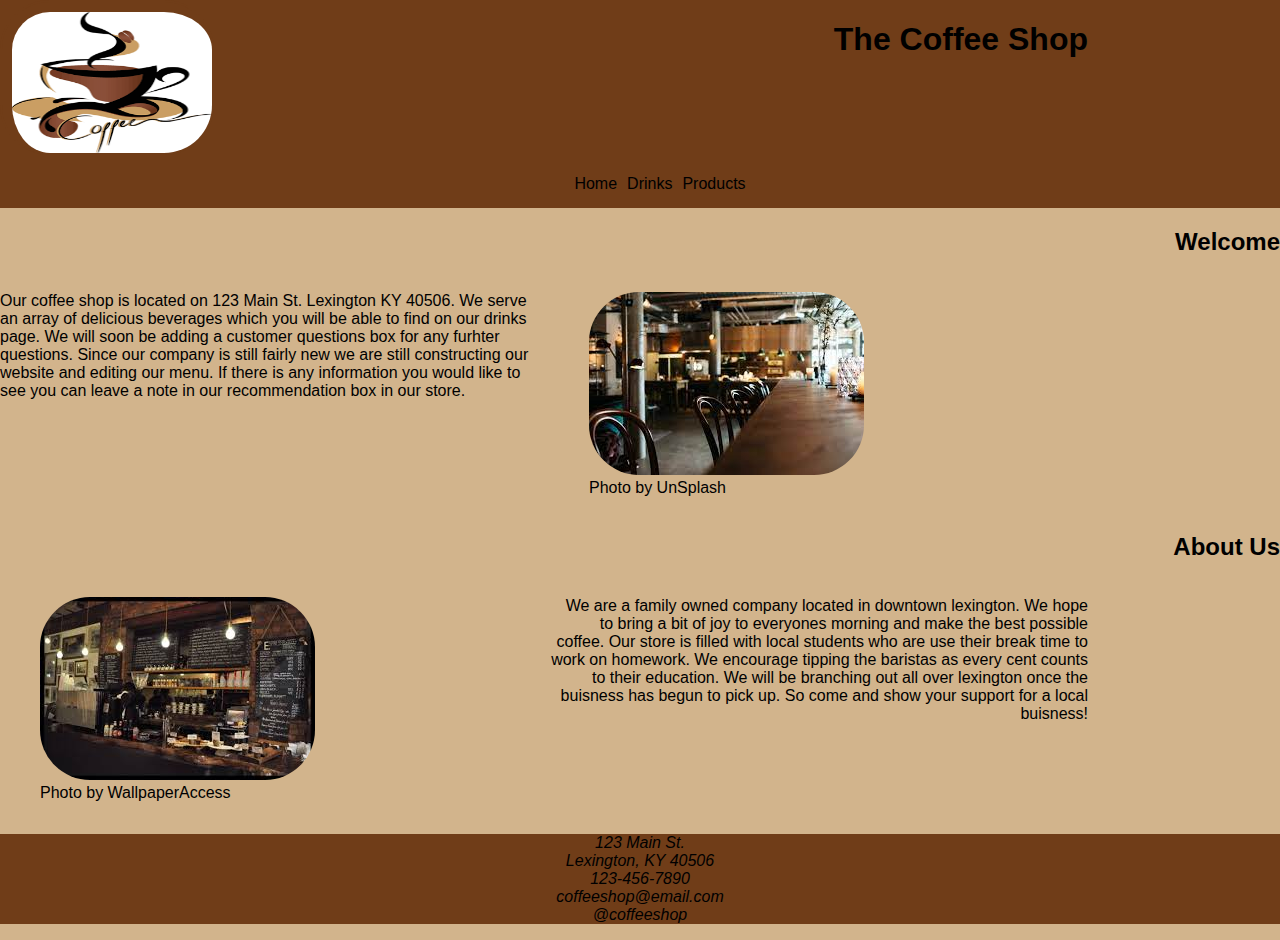
<file: index.html>
<!DOCTYPE html>
<html lang="en">
  <head>
    <meta charset="utf-8">
    <meta name="viewport" content="width=device-width, initial-scale=1.0">
    <link rel="stylesheet" type="text/css" href="styles/style.css">
    <title>The Coffee Shop</title>
    <meta name="author" content="Sophia Abraham">
    <meta name="description" content="personal website">
    <meta name="language" content="en">
    <script type="application/ld+json">
    {
      "@context": "https://schema.org/",
      "@type": "webpage",
      "name": "Coffee Shop",
      "creator": "Coffee Shop Owner",
      "description":"A small coffee shop located in downtown lexington kentucky",
      "dateCreated": "01-01-2021",
      "countryOfOrigin":"United States"
    }
    </script>
    <script type="application/ld+json">
    {
      "@context": "https://schema.org/",
      "@type": "ImageObject",
      "embedURL": "https://nkhu223.github.io/web2022/images/cup_coffee.jpg",
      "creator": "Sophia Abraham",
      "description": "The Coffee Shop Logo"
    }
    </script>
    <script type="application/ld+json">
    {
      "@context": "https://schema.org/",
      "@type": "ImageObject",
      "embedURL": "https://nkhu223.github.io/web2022/images/coffee_shop.jpg",
      "creator": "Sophia Abraham",
      "description": "Picture of the Coffee Shop main area"
    }
    </script>
    <script type="application/ld+json">
    {
      "@context": "https://schema.org/",
      "@type": "ImageObject",
      "embedURL": "https://nkhu223.github.io/web2022/images/coffee_shop2.jpg",
      "creator": "Sophia Abraham",
      "description": "Another Picture of the Coffee Shop main area"
    }
    </script>
  </head>
  <body>
    <header>
      <div class = "wrapper">
      <a href="index.html">
        <img srcset="images/cup_coffee_small.png 100w, images/cup_coffee.png 204w" sizes="(max-width: 204px) 100px, 204px" src="images/cup_coffee.png" alt="The Coffee Shop Logo" width="200" height="141">
      </a>
      <h1>The Coffee Shop</h1>
    </div>
      <nav>
        <ul>
          <li><a href="index.html">Home</a></li>
          <li><a href="drinks.html">Drinks</a></li>
          <li><a href="products.html">Products</a></li>
        </ul>
      </nav>
    </header>
    <article id="main_page">
      <h2 class="h2">Welcome</h2>
      <div class = "wrapper">
      <p>Our coffee shop is located on 123 Main St. Lexington KY 40506. We serve an array of delicious beverages which you will be able to find on our drinks page. We will soon be adding a customer questions box for any furhter questions. Since our company is still fairly new we are still constructing our website and editing our menu. If there is any information you would like to see you can leave a note in our recommendation box in our store.</p>
      <figure>
        <img srcset="images/coffee_shop_small.jpg 100w, images/coffee_shop.jpg 275w" sizes="(max-width: 275px) 100px, 275px" src="images/coffee_shop.jpg" alt="Image of Coffee Shop" title="Image of Coffee Shop">
        <figcaption>
          <a href="https://images.unsplash.com/photo-1525193612562-0ec53b0e5d7c?ixlib=rb-1.2.1&ixid=MnwxMjA3fDB8MHxzZWFyY2h8NHx8Y29mZmVlJTIwc2hvcHxlbnwwfHwwfHw%3D&w=1000&q=80">Photo by UnSplash</a>
        </figcaption>
      </figure>
    </div>
    <h2 class="h2">About Us</h2>
    <div class="wrapper">
      <figure class="figure_img">
        <img srcset="images/coffee_shop2_small.jpg 100w, images/coffee_shop2.jpg 275w" sizes="(max-width: 275px) 100px, 275px" src="images/coffee_shop2.jpg" alt="Another Image of Coffee Shop" title="Another Image of Coffee Shop">
        <figcaption>
          <a href="https://encrypted-tbn0.gstatic.com/images?q=tbn:ANd9GcSFLzA10-1DNjkYAsT7gONP3RrB-Zb2FnJsqw&usqp=CAU">Photo by WallpaperAccess</a>
        </figcaption>
      </figure>
      <p class="p">We are a family owned company located in downtown lexington. We hope to bring a bit of joy to everyones morning and make the best possible coffee. Our store is filled with local students who are use their break time to work on homework. We encourage tipping the baristas as every cent counts to their education. We will be branching out all over lexington once the buisness has begun to pick up. So come and show your support for a local buisness!</p>
    </div>
    </article>
    <footer>
      <address>
        <p class="p2">123 Main St. <br/>
          Lexington, KY 40506 <br/>
          123-456-7890<br/>
          coffeeshop@email.com<br/>
          @coffeeshop</p>
      </address>
    </footer>
    <script src="scripts/main.js"></script>
  </body>
</html>
</file>
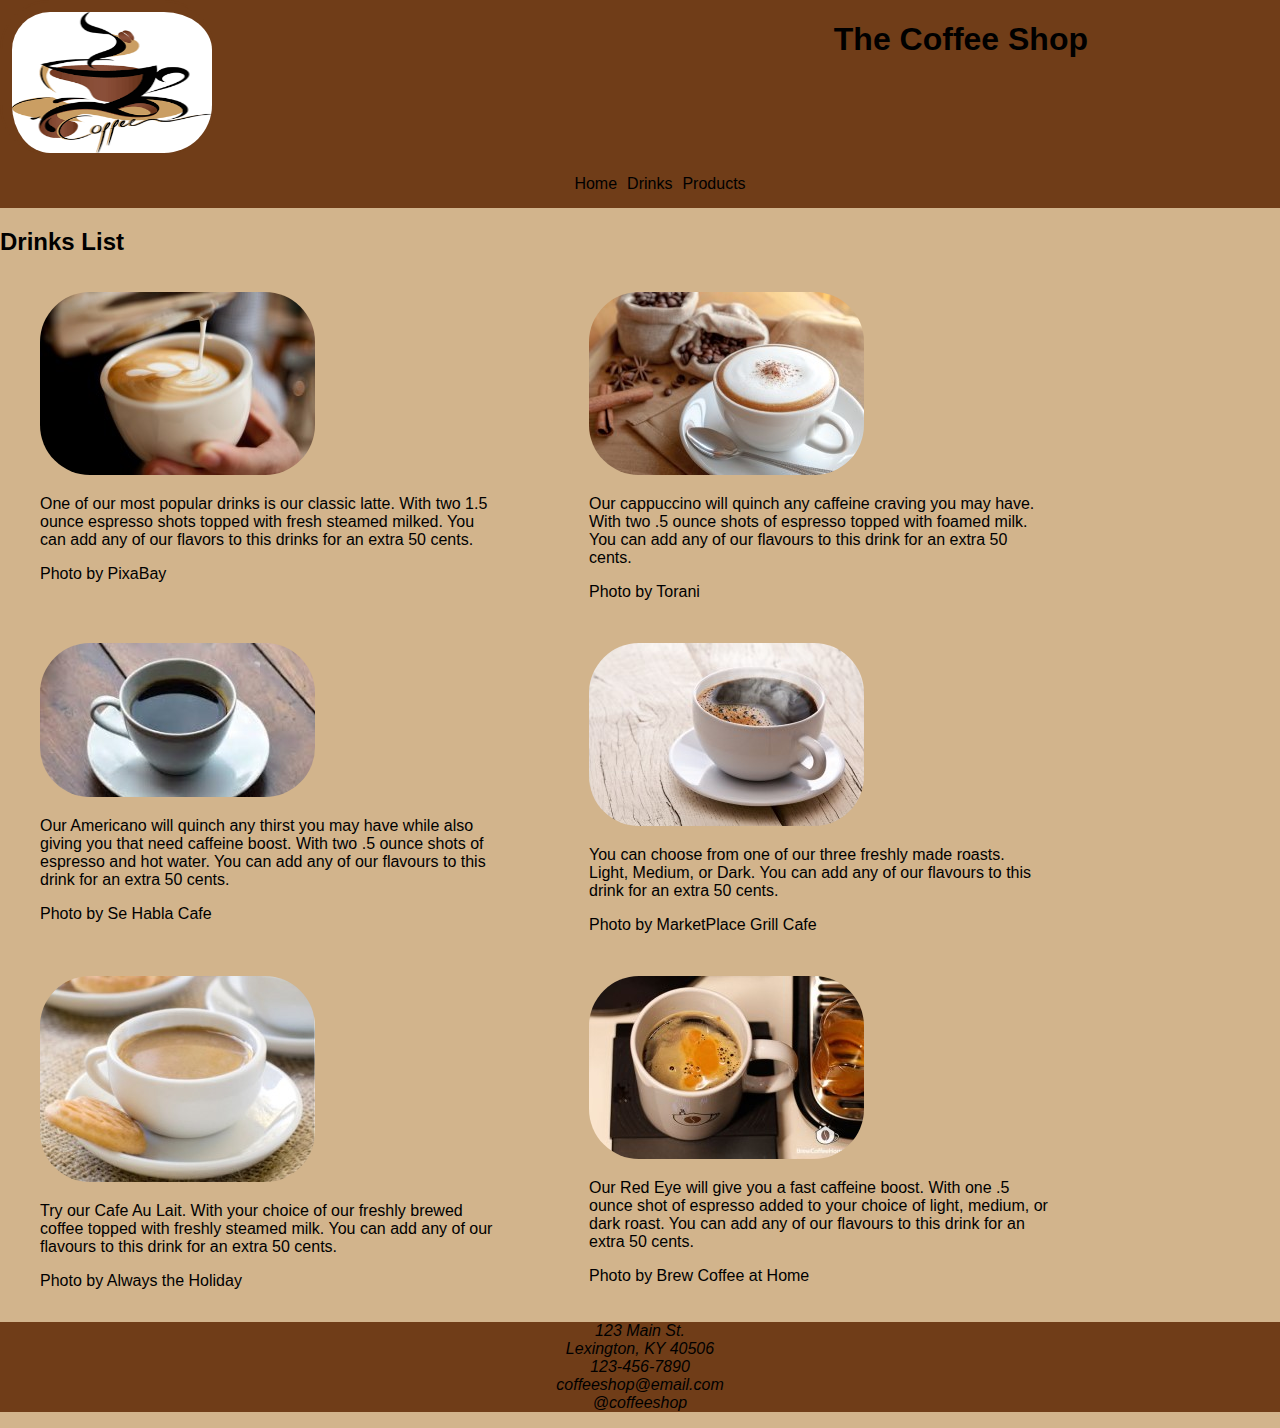
<file: drinks.html>
<!DOCTYPE html>
<html lang="en">
  <head>
    <meta charset="utf-8">
    <meta name="viewport" content="width=device-width, initial-scale=1.0">
    <link rel="stylesheet" type="text/css" href="styles/style.css">
    <title>The Coffee Shop-Drinks Page</title>
    <meta name="author" content="Sophia Abraham">
    <meta name="description" content="personal website">
    <meta name="language" content="en">
  </head>
  <body>
    <header>
      <div class = "wrapper">
      <a href="index.html">
        <img srcset="images/cup_coffee_small.png 100w, images/cup_coffee.png 204w" sizes="(max-width: 204px) 100px, 204px" src="images/cup_coffee.png" alt="The Coffee Shop Logo" width="200" height="141">
      </a>
      <h1>The Coffee Shop</h1>
    </div>
      <nav>
        <ul>
          <li><a href="index.html">Home</a></li>
          <li><a href="drinks.html">Drinks</a></li>
          <li><a href="products.html">Products</a></li>
        </ul>
      </nav>
    </header>
    <article id="main_page">
      <h2>Drinks List</h2>
      <div class = "wrapper">
      <figure>
        <img srcset="images/Latte_100.jpg 100w, images/Latte_275.jpg 275w" sizes="(max-width: 275px) 100px, 275px" src="images/Latte_275.jpg" alt="Image of Latte Art" title="Image of Latte Art">
        <figcaption>
          <p>One of our most popular drinks is our classic latte. With two 1.5 ounce espresso shots topped with fresh steamed milked. You can add any of our flavors to this drinks for an extra 50 cents.</p>
          <a href="https://upload.wikimedia.org/wikipedia/commons/c/c6/Latte_art_3.jpg">Photo by PixaBay</a>
        </figcaption>
      </figure>
      <figure>
        <img srcset="images/Cappuccino.jpg 100w, images/Cappuccino_275.jpg 275w" sizes="(max-width: 275px) 100px, 275px" src="images/Cappuccino_275.jpg" alt="Image of a Cappuccino" title="Image of Cappuccino">
        <figcaption>
          <p>Our cappuccino will quinch any caffeine craving you may have. With two .5 ounce shots of espresso topped with foamed milk. You can add any of our flavours to this drink for an extra 50 cents. </p>
          <a href="https://www.torani.com/sites/default/files/recipes/illustration/Cappuccino%20with%20spice%20and%20beans.jpg">Photo by Torani</a>
        </figcaption>
      </figure>
      <figure>
        <img srcset="images/Americano.jpg 100w, images/Americano_275.jpg 275w" sizes="(max-width: 275px) 100px, 275px" src="images/Americano_275.jpg" alt="Image of Americano" title="Image of Americano">
        <figcaption>
          <p>Our Americano will quinch any thirst you may have while also giving you that need caffeine boost. With two .5 ounce shots of espresso and hot water. You can add any of our flavours to this drink for an extra 50 cents. </p>
          <a href="https://encrypted-tbn0.gstatic.com/images?q=tbn:ANd9GcRBRAKR8dHxYQyjyXm6Deei8GmIPCac3Xq-RA&usqp=CAU">Photo by Se Habla Cafe</a>
        </figcaption>
      </figure>
      <figure>
        <img srcset="images/Brew.jpg 100w, images/Brew_275.jpg 275w" sizes="(max-width: 275px) 100px, 275px" src="images/Brew_275.jpg" alt="Image of Brewed Coffee" title="Image of Brewed Coffee">
        <figcaption>
          <p>You can choose from one of our three freshly made roasts. Light, Medium, or Dark. You can add any of our flavours to this drink for an extra 50 cents. </p>
          <a href="https://themarketplacegrillcafe.com/wp-content/uploads/2018/02/Fotolia_72235449_Subscription_Monthly_M.jpg">Photo by MarketPlace Grill Cafe</a>
        </figcaption>
      </figure>
      <figure>
        <img srcset="images/cafe.jpg 100w, images/cafe_275.jpg 275w" sizes="(max-width: 275px) 100px, 275px" src="images/cafe_275.jpg" alt="Image of Cafe Au Lait" title="Image of Cafe Au Lait">
        <figcaption>
          <p>Try our Cafe Au Lait. With your choice of our freshly brewed coffee topped with freshly steamed milk. You can add any of our flavours to this drink for an extra 50 cents. </p>
          <a href="https://alwaystheholidays.com/wp-content/uploads/2021/02/how-to-make-a-cafe-au-lait-recipe-480x360.jpg">Photo by Always the Holiday</a>
        </figcaption>
      </figure>
      <figure>
        <img srcset="images/red_eye.jpg 100w, images/red_eye_275.jpg 275w" sizes="(max-width: 275px) 100px, 275px" src="images/red_eye_275.jpg" alt="Image of Red Eye type coffee" title="Image of Red Eye type coffee">
        <figcaption>
          <p>Our Red Eye will give you a fast caffeine boost. With one .5 ounce shot of espresso added to your choice of light, medium, or dark roast. You can add any of our flavours to this drink for an extra 50 cents. </p>
          <a href="https://www.brewcoffeehome.com/wp-content/uploads/2021/09/red-eye-coffee-black-eye.jpg">Photo by Brew Coffee at Home</a>
        </figcaption>
      </figure>
    </div>
    </article>
    <footer>
      <address>
        <p class="p2">123 Main St. <br/>
          Lexington, KY 40506 <br/>
          123-456-7890<br/>
          coffeeshop@email.com<br/>
          @coffeeshop</p>
      </address>
    </footer>
  </body>
</html>
</file>
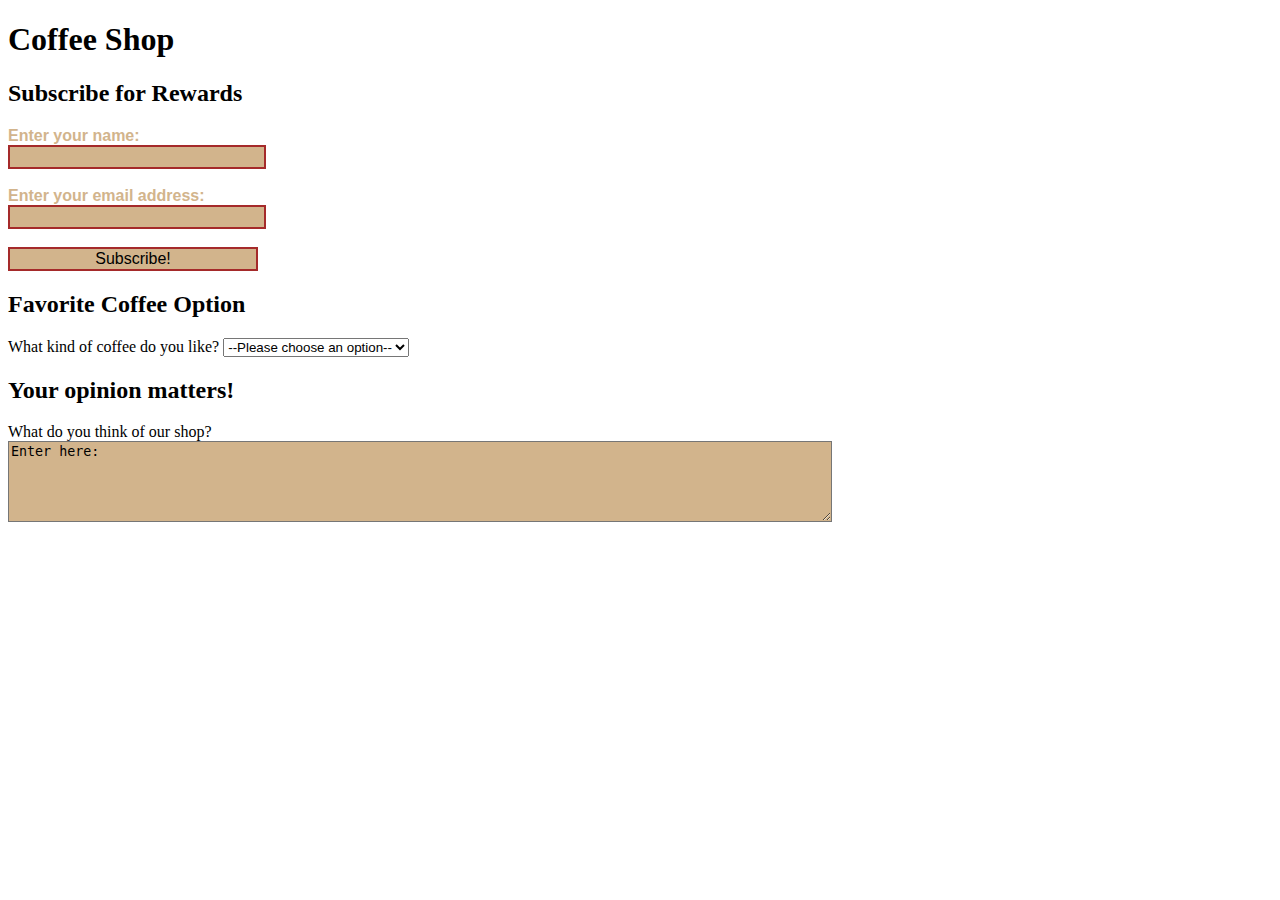
<file: forms.html>
<!DOCTYPE html>
<html lang="en" dir="ltr">
  <head>
    <meta charset="utf-8">
    <meta name="viewport" content="width=device-width, initial-scale=1">
    <title>Creating Forms in HTML5</title>

    <style>

    .basic-form label {
      color: tan;
      font-weight: bold;
      font-family: sans-serif;
      }

    .basic-form input {
      display: flex;
      font-size: 100%;
      width: 250px;
      /*height: 200px;*/
      border: 2px solid brown;
      background-color: tan;
      color: black;
      }

      .basic-button button {
        border-radius: 5%;
        box-shadow: 10px 5px 5px red;
      }

      textarea {
        background-color: tan;
        color: black;
      }

    </style>

  </head>
  <body>
      <h1>Coffee Shop</h1>

      <h2>Subscribe for Rewards</h2>

        <form action="scripts/action.php" method="post" class="basic-form">
            <label for="name">Enter your name: </label>
            <input type="text" name="name" id="name" required>
            <br>
            <label for="email">Enter your email address: </label>
            <input type="text" name="email" id="email" required>
            <br>
            <input type="submit" value="Subscribe!">
        </form>

    <h2>Favorite Coffee Option</h2>
    <form action="scripts/action.php" method="get">
      <label for="home-structure">What kind of coffee do you like?</label>
        <select id="home-structure" name="home-structure">
          <option value="">--Please choose an option--</option>
          <option value="castle">Brewed</option>
          <option value="tree house">Latte</option>
          <option value="tiny home">Cappuccino</option>
        </select>
    </form>

    <h2>Your opinion matters!</h2>
    <form action="scripts/action.php" method="post">
      <label for="thoughts">What do you think of our shop?<br></label>
        <textarea name="thoughts" id="thoughts" rows="5" cols="100">Enter here:</textarea>
    </form>

</body>
</html>
</file>
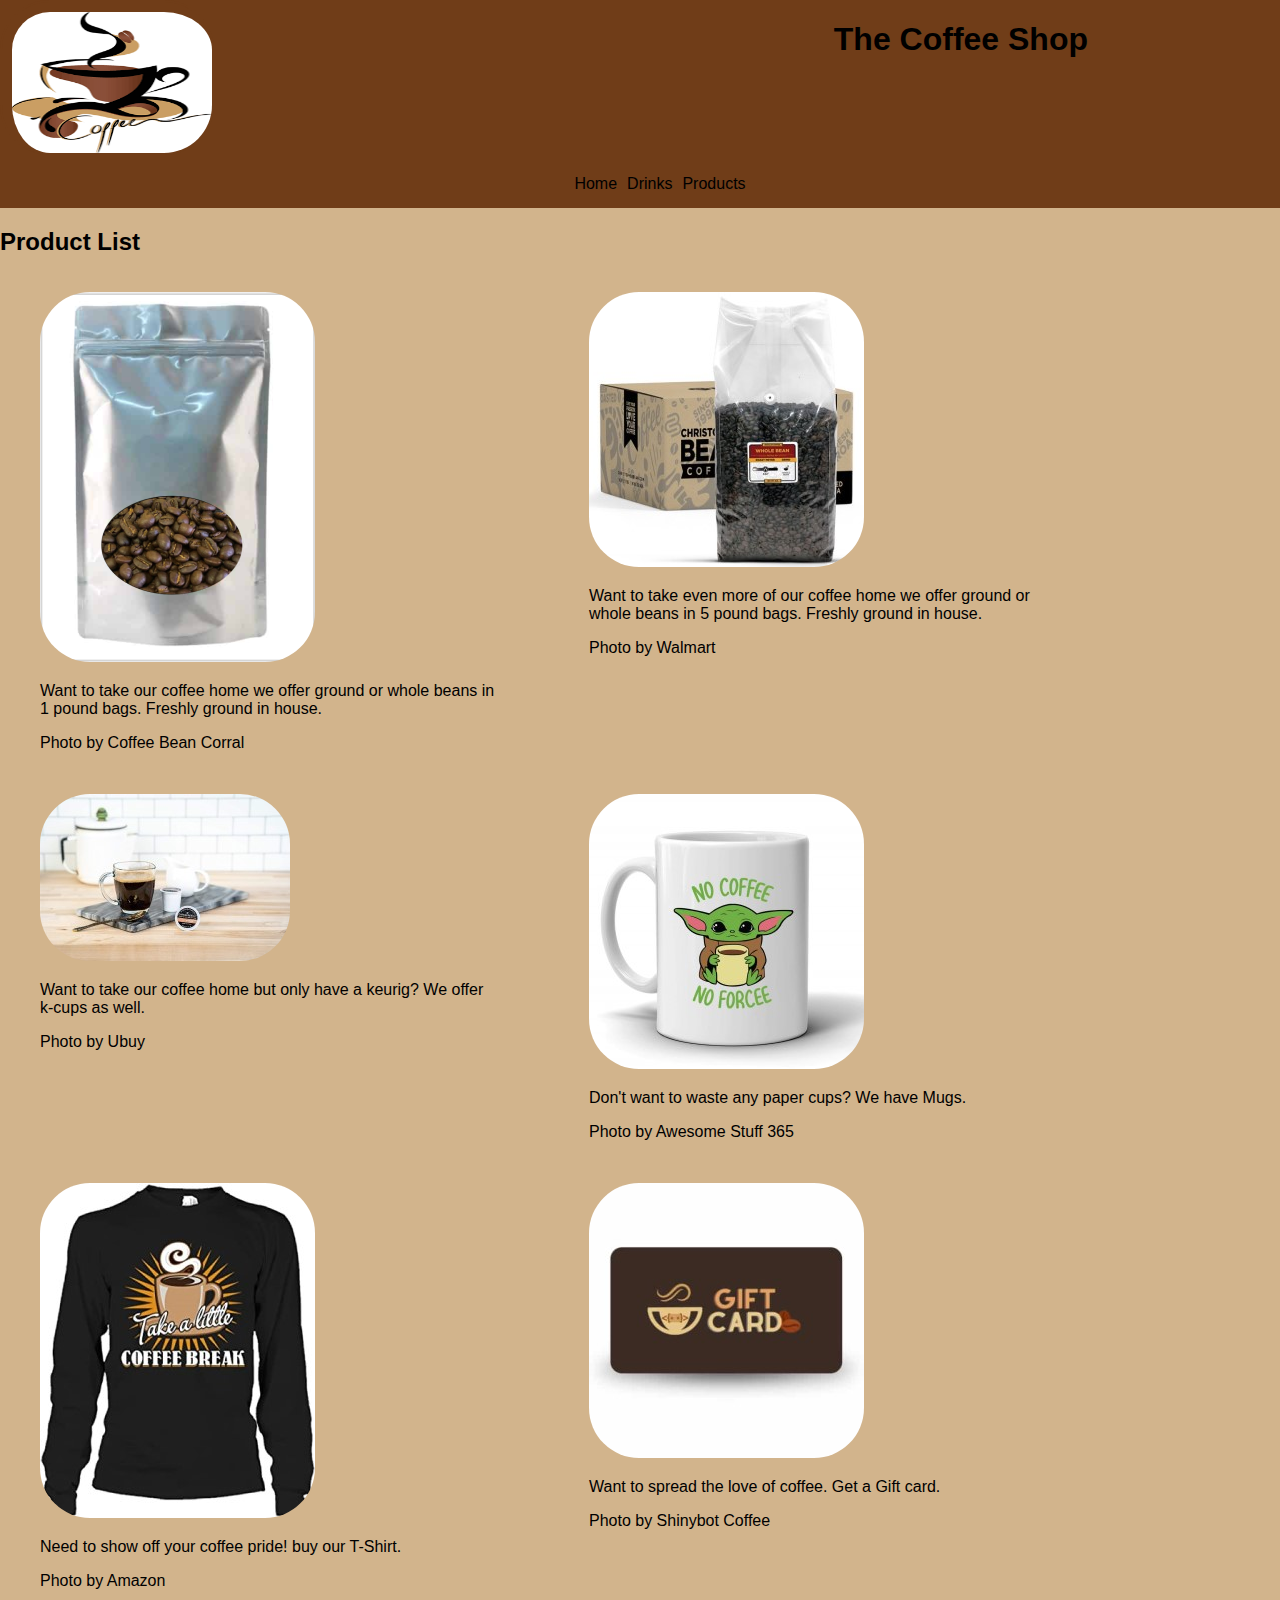
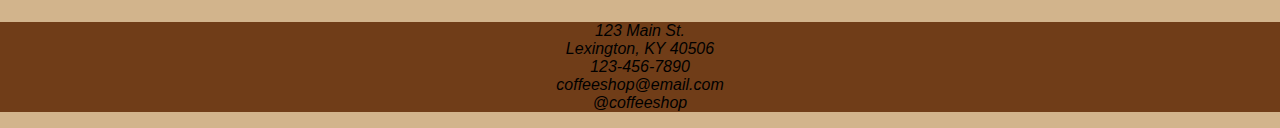
<file: products.html>
<!DOCTYPE html>
<html lang="en">
  <head>
    <meta charset="utf-8">
    <meta name="viewport" content="width=device-width, initial-scale=1.0">
    <link rel="stylesheet" type="text/css" href="styles/style.css">
    <title>The Coffee Shop-Drinks Page</title>
    <meta name="author" content="Sophia Abraham">
    <meta name="description" content="personal website">
    <meta name="language" content="en">
  </head>
  <body>
    <header>
      <div class = "wrapper">
      <a href="index.html">
        <img srcset="images/cup_coffee_small.png 100w, images/cup_coffee.png 204w" sizes="(max-width: 204px) 100px, 204px" src="images/cup_coffee.png" alt="The Coffee Shop Logo" width="200" height="141">
      </a>
      <h1>The Coffee Shop</h1>
    </div>
      <nav>
        <ul>
          <li><a href="index.html">Home</a></li>
          <li><a href="drinks.html">Drinks</a></li>
          <li><a href="products.html">Products</a></li>
        </ul>
      </nav>
    </header>
    <article id="main_page">
      <h2>Product List</h2>
      <div class="wrapper">
      <figure>
        <img srcset="images/1_pound.png 100w, images/1_pound_275.png 275w" sizes="(max-width: 275px) 100px, 275px" src="images/1_pound_275.png" alt="Image of one pound bag of coffee beans" title="Image of one pound bag of coffee beans">
        <figcaption>
          <p>Want to take our coffee home we offer ground or whole beans in 1 pound bags. Freshly ground in house.</p>
          <a href="https://www.coffeebeancorral.com/Images/VALVED%20BAGS%201.png">Photo by Coffee Bean Corral</a>
        </figcaption>
      </figure>
      <figure>
        <img srcset="images/5_pound.jpg 100w, images/5_pound_275.jpg 275w" sizes="(max-width: 275px) 100px, 275px" src="images/5_pound_275.jpg" alt="Image of five pound bag of coffee beans" title="Image of five pound bag of coffee beans">
        <figcaption>
          <p>Want to take even more of our coffee home we offer ground or whole beans in 5 pound bags. Freshly ground in house.</p>
          <a href="https://i5.walmartimages.com/asr/30fc419d-3989-47e0-a71d-74c47b528878_1.4553cdf6822ced5547a8fd17e2e792f9.jpeg?odnHeight=580&odnWidth=580&odnBg=FFFFFF">Photo by Walmart</a>
        </figcaption>
      </figure>
      <figure>
        <img srcset="images/k_cup.jpg 100w, images/k_cup_275.jpg 275w" sizes="(max-width: 275px) 100px, 275px" src="images/k_cup_275.jpg" alt="Image of k cup next to cup of coffee" title="Image of k cup next to cup of cup">
        <figcaption>
          <p>Want to take our coffee home but only have a keurig? We offer k-cups as well.</p>
          <a href="https://www.ubuy.com/productimg/?image=aHR0cHM6Ly9tLm1lZGlhLWFtYXpvbi5jb20vaW1hZ2VzL0kvNzFsUURic25hTEwuX1NMMTUwMF8uanBn.jpg">Photo by Ubuy</a>
        </figcaption>
      </figure>
      <figure>
        <img srcset="images/mug.jpg 100w, images/mug_275.jpg 275w" sizes="(max-width: 275px) 100px, 275px" src="images/mug_275.jpg" alt="Image of Mug with print of Baby Yoda holding a cup of coffee" title="Image of Mug with print of Baby Yoda holding a cup of coffee">
        <figcaption>
          <p>Don't want to waste any paper cups? We have Mugs.</p>
          <a href="https://lh4.googleusercontent.com/B1uvRT-v667HKVW9FJPAAFPQHP2va7y6M5YFV4_BuvQSETB6DCHeTlto7fGzLcQTCHvkbsgVYGcmFrsT9ydGtP9dfe9p1rcLHzoeEtOrEs90ZQlU9ASaj-mR43FBXAtqAlrNMoTf">Photo by Awesome Stuff 365</a>
        </figcaption>
      </figure>
      <figure>
        <img srcset="images/t.jpg 100w, images/t_275.jpg 275w" sizes="(max-width: 275px) 100px, 275px" src="images/t_275.jpg" alt="Image of T-Shirt with print saying take a little coffee break" title="Image of T-Shirt with print saying take a little coffee break">
        <figcaption>
          <p>Need to show off your coffee pride! buy our T-Shirt.</p>
          <a href="https://m.media-amazon.com/images/I/61kj6zcRlAL._AC_UX385_.jpg">Photo by Amazon</a>
        </figcaption>
      </figure>
      <figure>
        <img srcset="images/gift_card.jpg 100w, images/gift_card_275.jpg 275w" sizes="(max-width: 275px) 100px, 275px" src="images/gift_card_275.jpg" alt="Image of Coffee Gift Card" title="Image of Coffee Gift Card">
        <figcaption>
          <p>Want to spread the love of coffee. Get a Gift card.</p>
          <a href="https://shinybotcoffee.com/wp-content/uploads/2021/11/Untitled-Design.jpeg">Photo by Shinybot Coffee</a>
        </figcaption>
      </figure>
    </div>
    </article>
    <footer>
      <address>
        <p class="p2">123 Main St. <br/>
          Lexington, KY 40506 <br/>
          123-456-7890<br/>
          coffeeshop@email.com<br/>
          @coffeeshop</p>
      </address>
    </footer>
  </body>
</html>
</file>
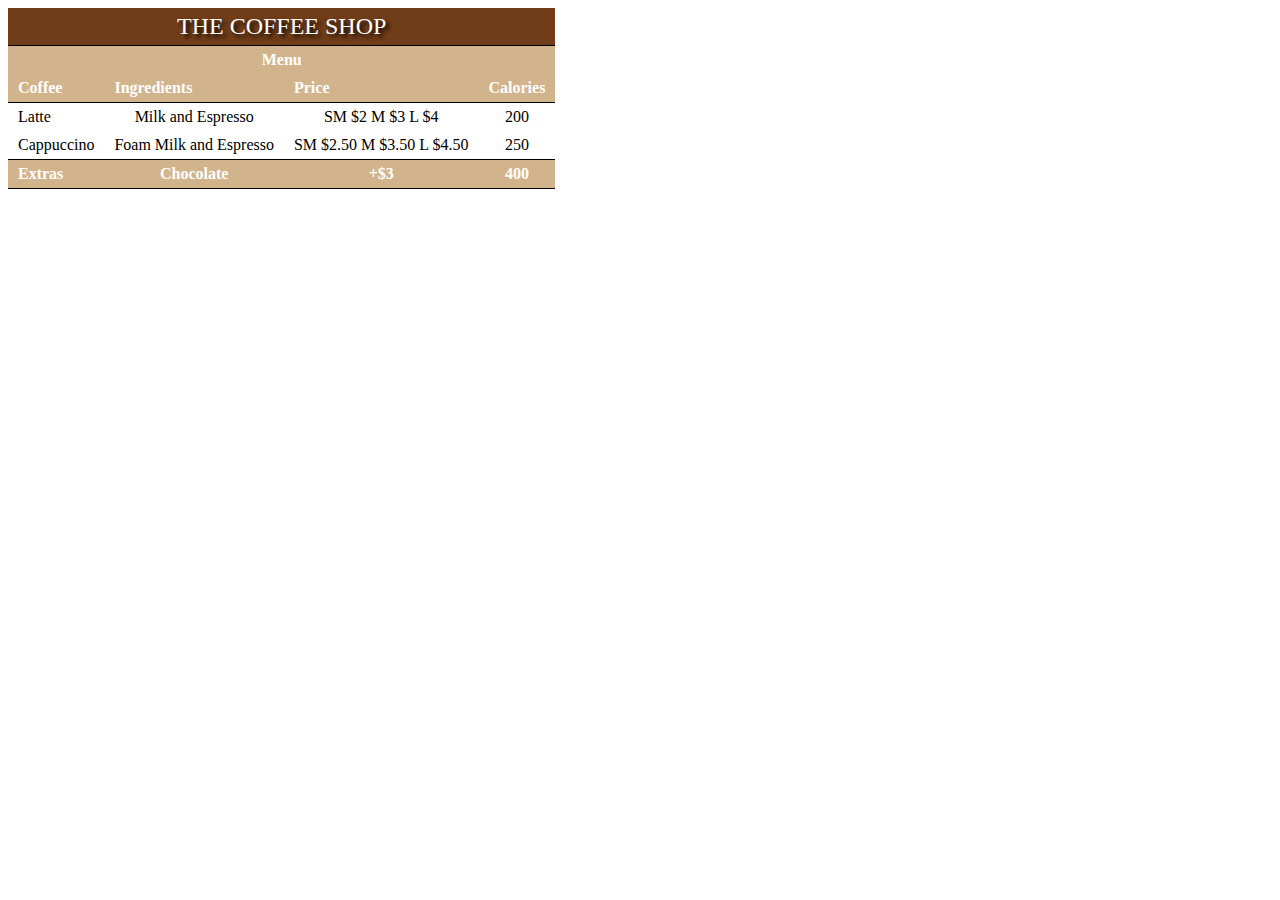
<file: table.html>
<!DOCTYPE html>
<html lang="en">
  <head>
    <meta charset="utf-8">
    <meta name="viewport" content="width=device-width, initial-scale=1.0">
    <title>HTML and CSS Table Demo</title>

    <!--
      More on tables at MDN Web Docs:
      https://developer.mozilla.org/en-US/docs/Learn/HTML/Tables/Basics
      https://developer.mozilla.org/en-US/docs/Learn/HTML/Tables/Advanced
    -->

    <style>

      table {
        border-collapse: collapse;
      }

      caption {
        font-size: 1.5rem;
        text-transform: uppercase;
        text-shadow: 3px 3px 4px black;
        padding: 5px;
        background-color: #703d18;
        color: white;
      }

      thead, tfoot {
        background-color: tan;
        color: white;
        font-weight: bold;
        border-top: 1px solid black;
        border-bottom: 1px solid black;
      }

      th, td {
        padding: 5px 10px;
      }

      .center {
        text-align: center;
      }

      .rowhover:hover {
        background-color: #703d18;
        color: tan;
      }

    </style>

  </head>
  <body>

    <table>
      <caption>The Coffee Shop</caption>
      <thead>
        <tr>
          <th colspan="5">Menu</th>
        </tr>
        <tr>
          <td>Coffee</td>
          <td>Ingredients</td>
          <td>Price</td>
          <td>Calories</td>
        </tr>
      </thead>

      <tbody>
        <tr class="rowhover">
          <td>Latte</td>
          <td class="center">Milk and Espresso</td>
          <td class="center">SM $2 M $3 L $4</td>
          <td class="center">200</td>
        </tr>
        <tr class="rowhover">
          <td>Cappuccino</td>
          <td class="center">Foam Milk and Espresso</td>
          <td class="center">SM $2.50 M $3.50 L $4.50</td>
          <td class="center">250</td>
        </tr>
      </tbody>

      <tfoot>
        <tr>
         <td>Extras</td>
         <td class="center">Chocolate</td>
         <td class="center">+$3</td>
         <td class="center">400</td>
        </tr>
      </tfoot>


    </table>





  </body>
  </html>
</file>
<file: styles/style.css>
html{
  font-family: sans-serif;
  margin: auto;
}
header{
  background-color: #703d18;
  text-decoration-color: white;
}
header img {
  border: 2px solid #703d18;
  padding-left: 10px;
  padding-top: 10px;
  border-radius: 50px;
}
nav ul {
  display: flex;
  gap: 10px;
  justify-content: center;
  padding-bottom: 15px;
  }
ul{
  text-decoration: none;
  text-align: center;
  list-style: inside;
  list-style-type:none;
}
a{
    text-decoration: none;
    color: inherit;
    visibility: visible;
}
body{
  padding:0;
  margin:0;
  background-color: tan;
}
.wrapper {
  display: grid;
  grid-template-columns: repeat(2, 1fr);
  gap: 10px;
  grid-auto-rows: minmax(100px, auto);
  width: 85%;
}
h1{
  color: black;
  text-align: right;
  grid-column: 2;
}
h2{
  color: black;
  text-align: left;
}
.h2{
  color: black;
  text-align: right;
}
p{
  color: black;
  text-align: left;
  grid-column: 1;
}
.p{
  color: black;
  text-align: right;
  grid-column: 2;
}
.p2{
  color: black;
  text-align: center;
}
figure img{
  border-radius: 50px;
}
footer{
  background-color: #703d18;
}
</file>
